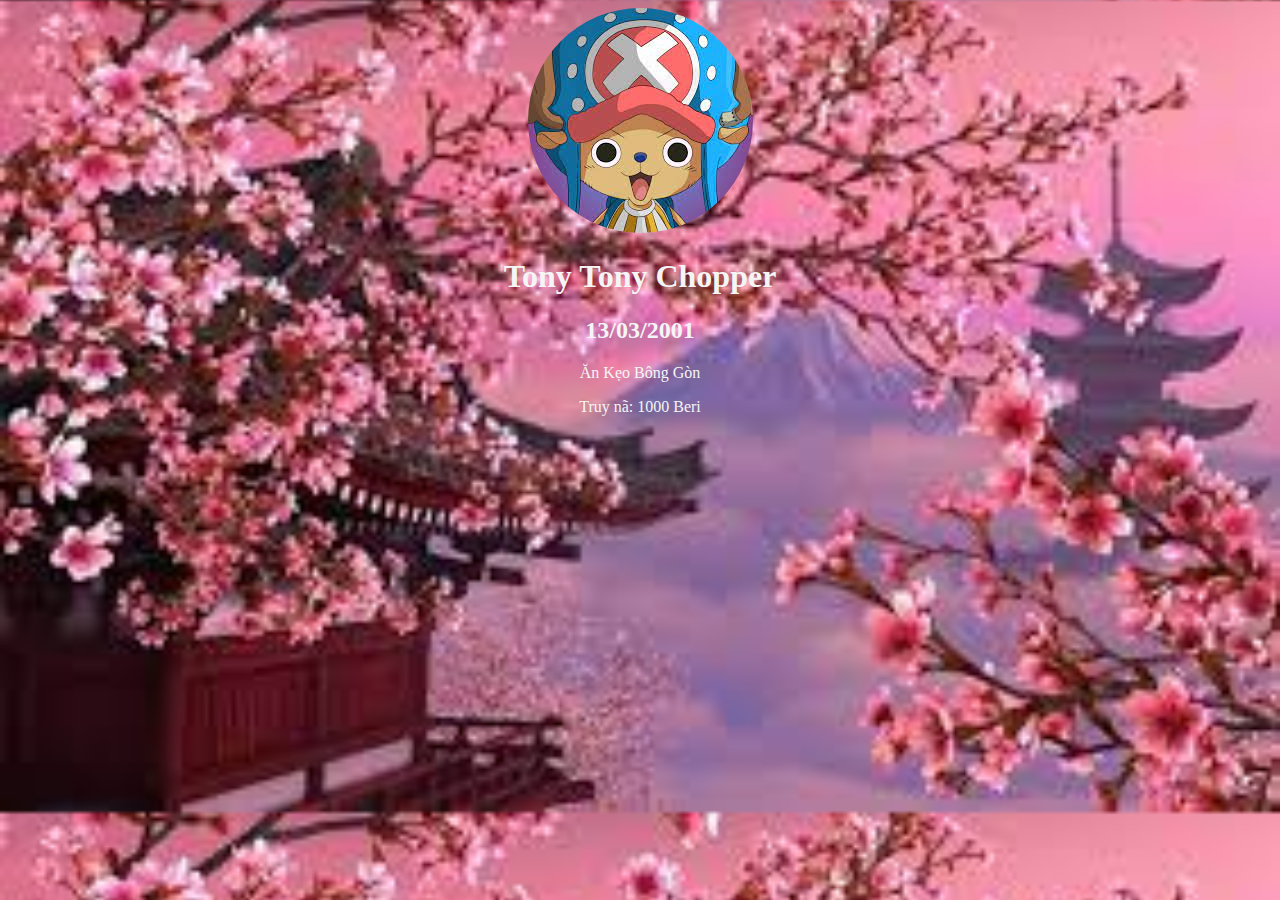
<file: index.html>
<!DOCTYPE html>
<html lang="en">
<head>
    <meta charset="UTF-8">
    <title>Thông tin cá nhân</title>
</head>
<body style="background: url('[data-uri]');
background-size: cover">
<center>
    <img src="Chopper.jpg" alt="" style="border-radius: 50%">
    <h1 style="color: whitesmoke">Tony Tony Chopper</h1>
    <h2 style="color: whitesmoke">13/03/2001</h2>
    <p style="color: whitesmoke">Ăn Kẹo Bông Gòn</p>
    <p style="color: whitesmoke">Truy nã: 1000 Beri</p>
</center>

</body>
</html>
</file>
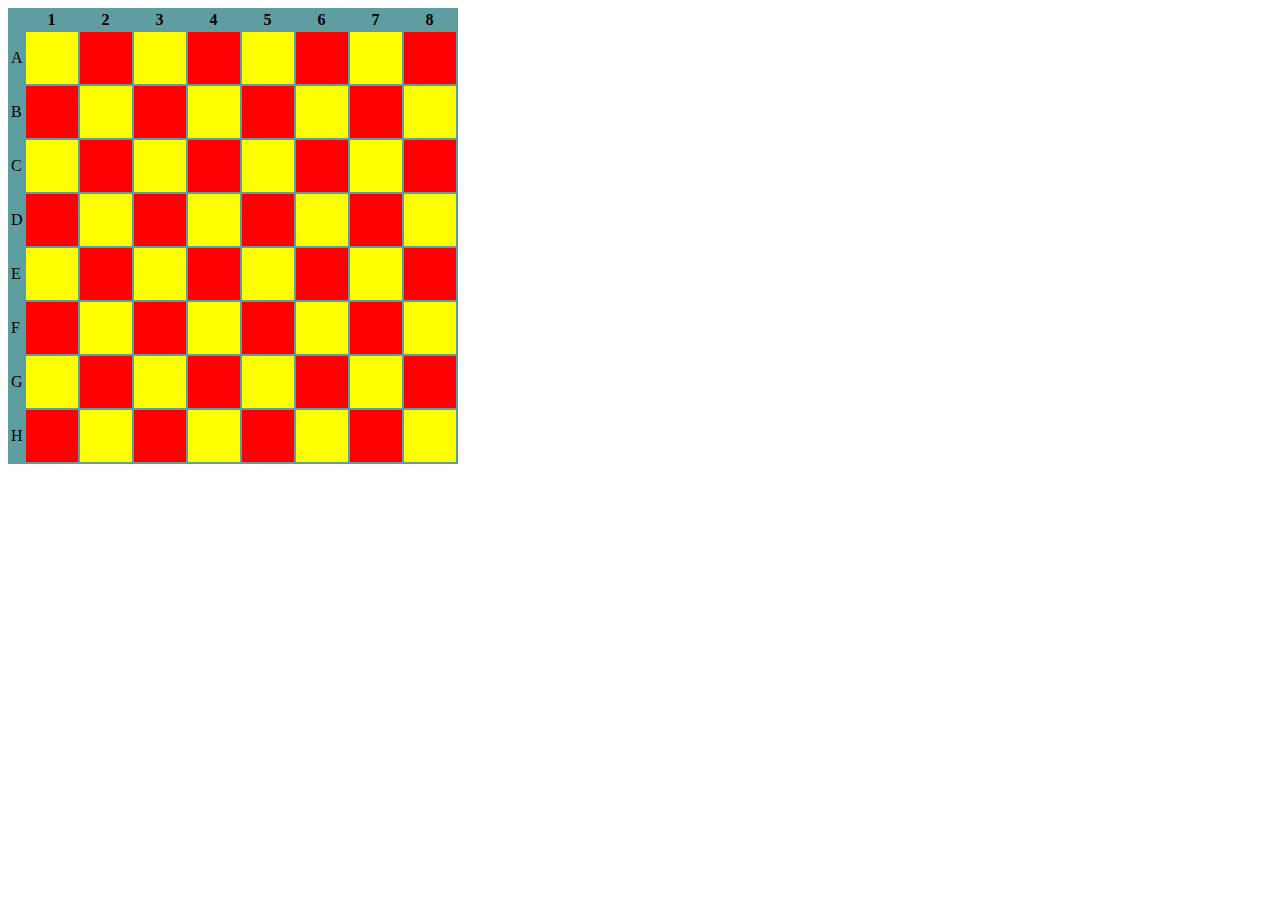
<file: Ban_co_vua.html>
<!DOCTYPE html>
<html lang="en">
<head>
    <meta charset="UTF-8">
    <title>Bàn cờ vua</title>
</head>
<body>
<table style="background-color: cadetblue">

  <tr>
    <th></th>
    <th>1</th>
    <th>2</th>
    <th>3</th>
    <th>4</th>
    <th>5</th>
    <th>6</th>
    <th>7</th>
    <th>8</th>
  </tr>
  <tr>
    <td>A</td>
    <td style="background-color: yellow; width: 50px; height: 50px"></td>
    <td style="background-color: red; width: 50px; height: 50px"></td>
    <td style="background-color: yellow; width: 50px; height: 50px"></td>
    <td style="background-color: red; width: 50px; height: 50px"></td>
    <td style="background-color: yellow; width: 50px; height: 50px"></td>
    <td style="background-color: red; width: 50px; height: 50px"></td>
    <td style="background-color: yellow; width: 50px; height: 50px"></td>
    <td style="background-color: red; width: 50px; height: 50px"></td>
  </tr>
  <tr>
    <td>B</td>
    <td style="background-color: red; width: 50px; height: 50px"></td>
    <td style="background-color: yellow; width: 50px; height: 50px"></td>
    <td style="background-color: red; width: 50px; height: 50px"></td>
    <td style="background-color: yellow; width: 50px; height: 50px"></td>
    <td style="background-color: red; width: 50px; height: 50px"></td>
    <td style="background-color: yellow; width: 50px; height: 50px"></td>
    <td style="background-color: red; width: 50px; height: 50px"></td>
    <td style="background-color: yellow; width: 50px; height: 50px"></td>
  </tr>
  <tr>
    <td>C</td>
    <td style="background-color: yellow; width: 50px; height: 50px"></td>
    <td style="background-color: red; width: 50px; height: 50px"></td>
    <td style="background-color: yellow; width: 50px; height: 50px"></td>
    <td style="background-color: red; width: 50px; height: 50px"></td>
    <td style="background-color: yellow; width: 50px; height: 50px"></td>
    <td style="background-color: red; width: 50px; height: 50px"></td>
    <td style="background-color: yellow; width: 50px; height: 50px"></td>
    <td style="background-color: red; width: 50px; height: 50px"></td>
  </tr>
  <tr>
    <td>D</td>
    <td style="background-color: red; width: 50px; height: 50px"></td>
    <td style="background-color: yellow; width: 50px; height: 50px"></td>
    <td style="background-color: red; width: 50px; height: 50px"></td>
    <td style="background-color: yellow; width: 50px; height: 50px"></td>
    <td style="background-color: red; width: 50px; height: 50px"></td>
    <td style="background-color: yellow; width: 50px; height: 50px"></td>
    <td style="background-color: red; width: 50px; height: 50px"></td>
    <td style="background-color: yellow; width: 50px; height: 50px"></td>
  </tr>
  <tr>
    <td>E</td>
    <td style="background-color: yellow; width: 50px; height: 50px"></td>
    <td style="background-color: red; width: 50px; height: 50px"></td>
    <td style="background-color: yellow; width: 50px; height: 50px"></td>
    <td style="background-color: red; width: 50px; height: 50px"></td>
    <td style="background-color: yellow; width: 50px; height: 50px"></td>
    <td style="background-color: red; width: 50px; height: 50px"></td>
    <td style="background-color: yellow; width: 50px; height: 50px"></td>
    <td style="background-color: red; width: 50px; height: 50px"></td>
  </tr>
  <tr>
    <td>F</td>
    <td style="background-color: red; width: 50px; height: 50px"></td>
    <td style="background-color: yellow; width: 50px; height: 50px"></td>
    <td style="background-color: red; width: 50px; height: 50px"></td>
    <td style="background-color: yellow; width: 50px; height: 50px"></td>
    <td style="background-color: red; width: 50px; height: 50px"></td>
    <td style="background-color: yellow; width: 50px; height: 50px"></td>
    <td style="background-color: red; width: 50px; height: 50px"></td>
    <td style="background-color: yellow; width: 50px; height: 50px"></td>
  </tr>
  <tr>
    <td>G</td>
    <td style="background-color: yellow; width: 50px; height: 50px"></td>
    <td style="background-color: red; width: 50px; height: 50px"></td>
    <td style="background-color: yellow; width: 50px; height: 50px"></td>
    <td style="background-color: red; width: 50px; height: 50px"></td>
    <td style="background-color: yellow; width: 50px; height: 50px"></td>
    <td style="background-color: red; width: 50px; height: 50px"></td>
    <td style="background-color: yellow; width: 50px; height: 50px"></td>
    <td style="background-color: red; width: 50px; height: 50px"></td>
  </tr>
  <tr>
    <td>H</td>
    <td style="background-color: red; width: 50px; height: 50px"></td>
    <td style="background-color: yellow; width: 50px; height: 50px"></td>
    <td style="background-color: red; width: 50px; height: 50px"></td>
    <td style="background-color: yellow; width: 50px; height: 50px"></td>
    <td style="background-color: red; width: 50px; height: 50px"></td>
    <td style="background-color: yellow; width: 50px; height: 50px"></td>
    <td style="background-color: red; width: 50px; height: 50px"></td>
    <td style="background-color: yellow; width: 50px; height: 50px"></td>
  </tr>
</table>
</body>
</html>
</file>
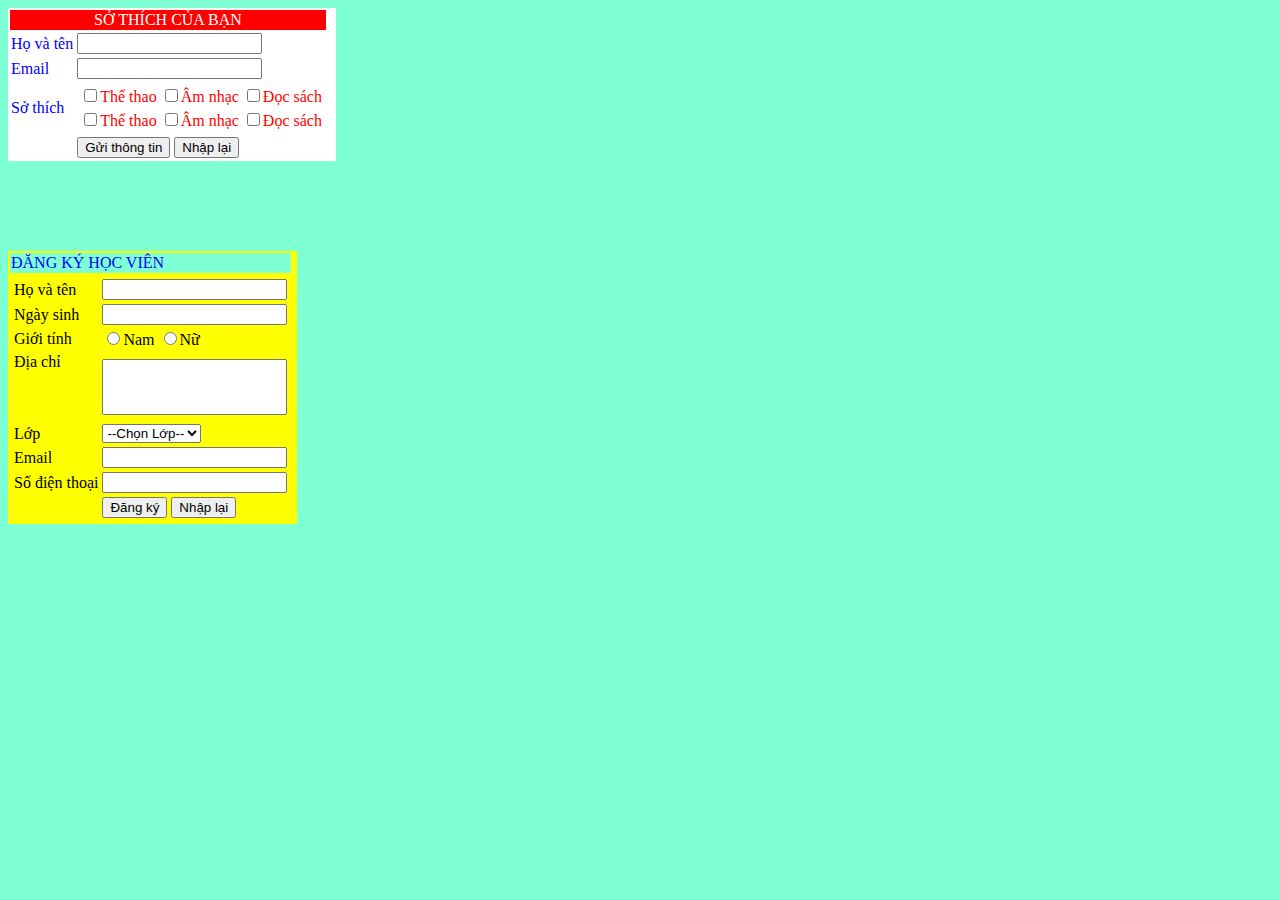
<file: BT_tao_form_don_gian.html>
<!DOCTYPE html>
<html lang="en">
<head>
    <meta charset="UTF-8">
    <title>Tạo form đơn giản</title>
</head>
<body style="background-color: aquamarine">
<table style="background-color: white">
    <tr>
        <td colspan = "2" style="text-align: center; background-color: red; color: white" >SỞ THÍCH CỦA BẠN</td>
        <td></td>
        <td></td>
    </tr>
    <tr>
        <td style="color: blue"> Họ và tên</td>
        <td><input type="text"></td>
    </tr>
    <tr>
        <td style="color: blue"> Email</td>
        <td><input type="text"></td>
    </tr>
    <tr>
        <td style="color: blue">Sở thích</td>
        <td>
            <table>
                <tr>
                    <td style="color: red"><input type="checkbox" name="" id="">Thể thao</td>
                    <td style="color: red"><input type="checkbox" name="" id="">Âm nhạc</td>
                    <td style="color: red"><input type="checkbox" name="" id="">Đọc sách</td>
                </tr>
                <tr>
                    <td style="color: red"><input type="checkbox" name="" id="">Thể thao</td>
                    <td style="color: red"><input type="checkbox" name="" id="">Âm nhạc</td>
                    <td style="color: red"><input type="checkbox" name="" id="">Đọc sách</td>
                </tr>
            </table>
        </td>
    </tr>
    <tr>
        <td></td>
        <td>
            <input type="button" value="Gửi thông tin">
            <input type="button" value="Nhập lại">
        </td>

    </tr>
</table>
<br><br><br><br><br>
<table style="background-color: yellow;">
    <tr style="color: cadetblue;" >
        <td colspan ="2"  style="color: blue; text-align:left;background-color: aquamarine ">ĐĂNG KÝ HỌC VIÊN</td>
        <td></td>
    </tr>
    <tr>
        <td>
            <table>
                <tr>
                    <td>Họ và tên</td>
                    <td><input type="text"></td>
                </tr>
                <tr>
                    <td>Ngày sinh</td>
                    <td><input type="text" ></td>
                </tr>
                <tr>
                    <td>Giới tính</td>
                    <td><input type="radio" name="Nam" id="">Nam
                        <input type="radio" name="Nữ" id="">Nữ
                    </td>
                </tr>
                <tr>
                    <td style="padding-bottom: 50px">Địa chỉ</td>
                    <td>
                        <input style="height: 50px" type="text" name="" id="">
                    </td>
                </tr>
                <tr>
                    <td>Lớp</td>
                    <td>
                        <select name="Chọn lớp" id="r">
                            <option value="Chọn lớp">--Chọn Lớp--</option>
                            <option value="Chọn lớp">A</option>
                            <option value="Chọn lớp">B</option>
                            <option value="Chọn lớp">C</option>
                            <option value="Chọn lớp">D</option>
                        </select>
                    </td>
                </tr>
                <tr>
                    <td>Email</td>
                    <td>
                        <input type="text" name="" id="">
                    </td>
                </tr>
                <tr>
                    <td>Số điện thoại</td>
                    <td>
                        <input type="text" name="" id="">
                    </td>
                </tr>
                <tr>
                    <td></td>
                    <td>
                        <input type="button" value="Đăng ký">
                        <input type="button" value="Nhập lại">
                    </td>
                </tr>
            </table>
        </td>

    </tr>
</table>

</body>
</html>
</file>
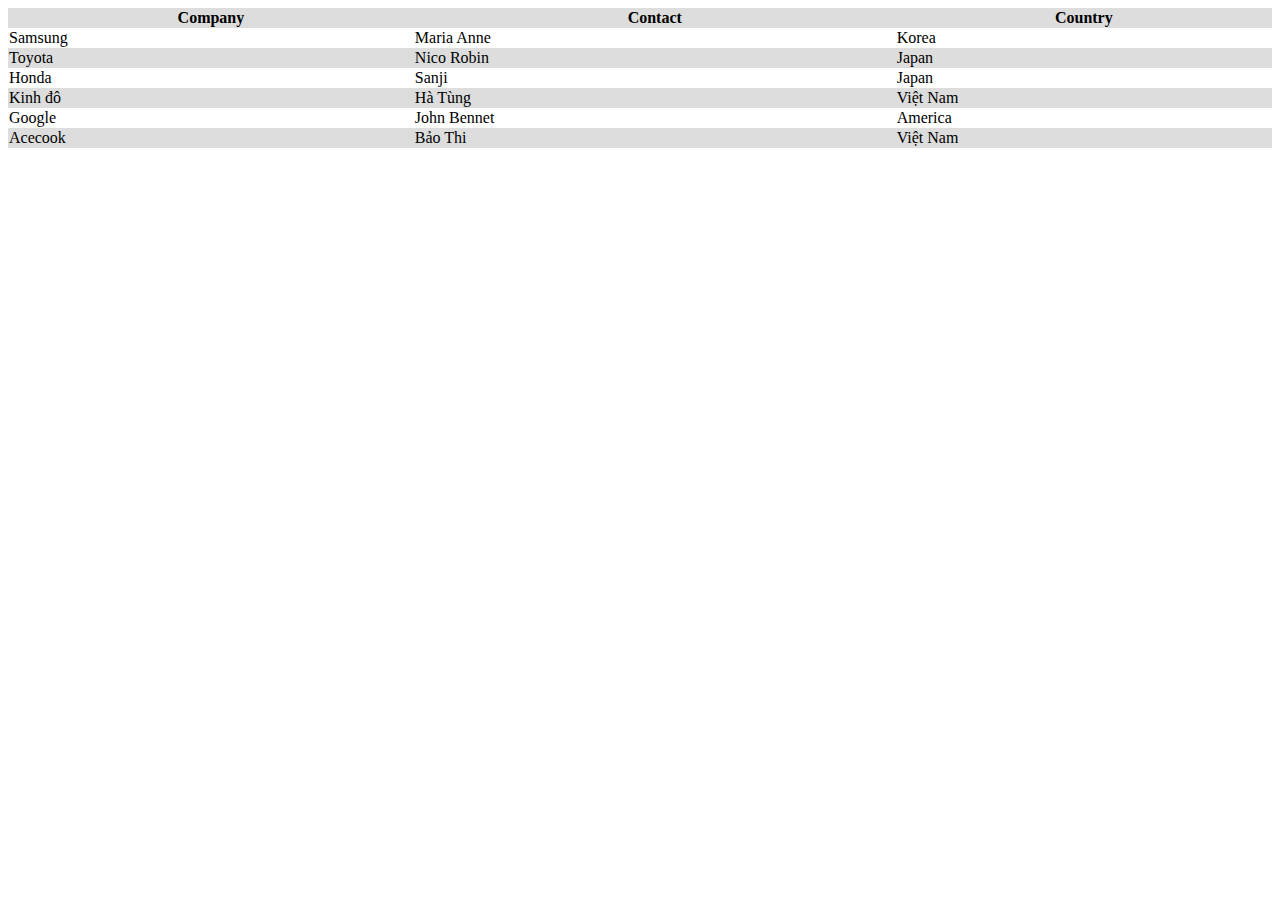
<file: BT_TH_tao_bang_co_ban.html>
<!DOCTYPE html>
<html lang="en">
<head>
    <meta charset="UTF-8">
    <title>Bài tập tạo bảng cơ bản</title>
</head>
<body>
<table style="border-collapse: collapse; width: 100%">
    <tr style="background-color:#DDDDDD">
        <th>Company</th>
        <th>Contact</th>
        <th>Country</th>
    </tr>
    <tr>
        <td>Samsung</td>
        <td>Maria Anne</td>
        <td>Korea</td>
    </tr>
    <tr style="background-color:#DDDDDD">
        <td>Toyota</td>
        <td>Nico Robin</td>
        <td>Japan</td>
    </tr>
    <tr>
        <td>Honda</td>
        <td>Sanji</td>
        <td>Japan</td>
    </tr>
    <tr style="background-color:#DDDDDD">
        <td>Kinh đô</td>
        <td>Hà Tùng</td>
        <td>Việt Nam</td>
    </tr>
    <tr>
        <td>Google</td>
        <td>John Bennet</td>
        <td>America</td>
    </tr>
    <tr style="background-color:#DDDDDD">
        <td>Acecook</td>
        <td>Bảo Thi</td>
        <td>Việt Nam</td>
    </tr>

</table>
</body>
</html>
</file>
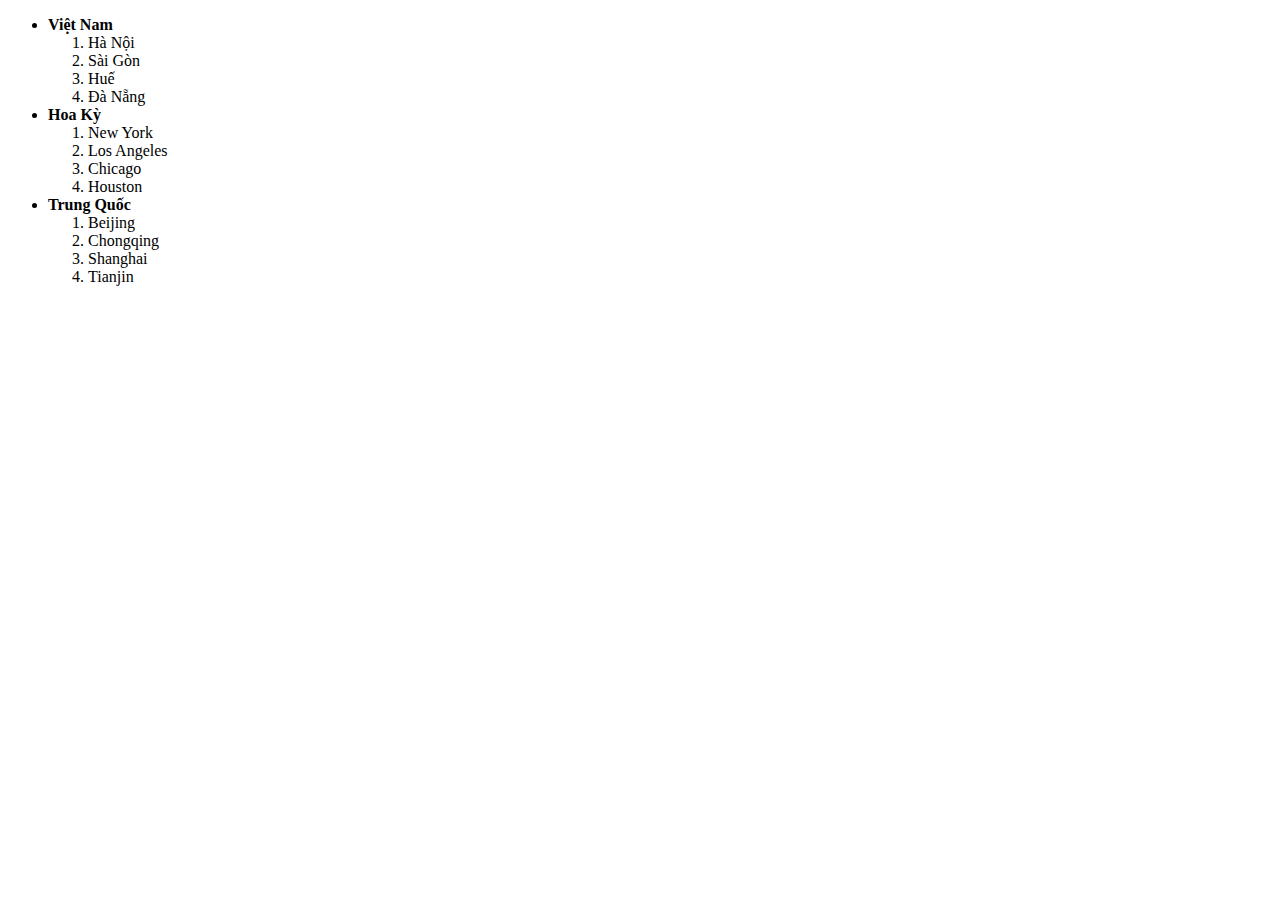
<file: Tao_danh_sach.html>
<!DOCTYPE html>
<html lang="en">
<head>
    <meta charset="UTF-8">
    <title>Tạo danh sách</title>
</head>
<body>
<ul>
    <li><b>Việt Nam</b>
    <ol type="1">
        <li>Hà Nội</li>
        <li>Sài Gòn</li>
        <li>Huế</li>
        <li>Đà Nẵng</li>
    </ol></li>
    <li><b>Hoa Kỳ</b>
        <ol type="1">
            <li>New York</li>
            <li>Los Angeles</li>
            <li>Chicago</li>
            <li>Houston</li>
        </ol></li>
    <li><b>Trung Quốc</b>
        <ol type="1">
            <li>Beijing</li>
            <li>Chongqing</li>
            <li>Shanghai</li>
            <li>Tianjin</li>
        </ol></li>
</ul>
</body>
</html>
</file>
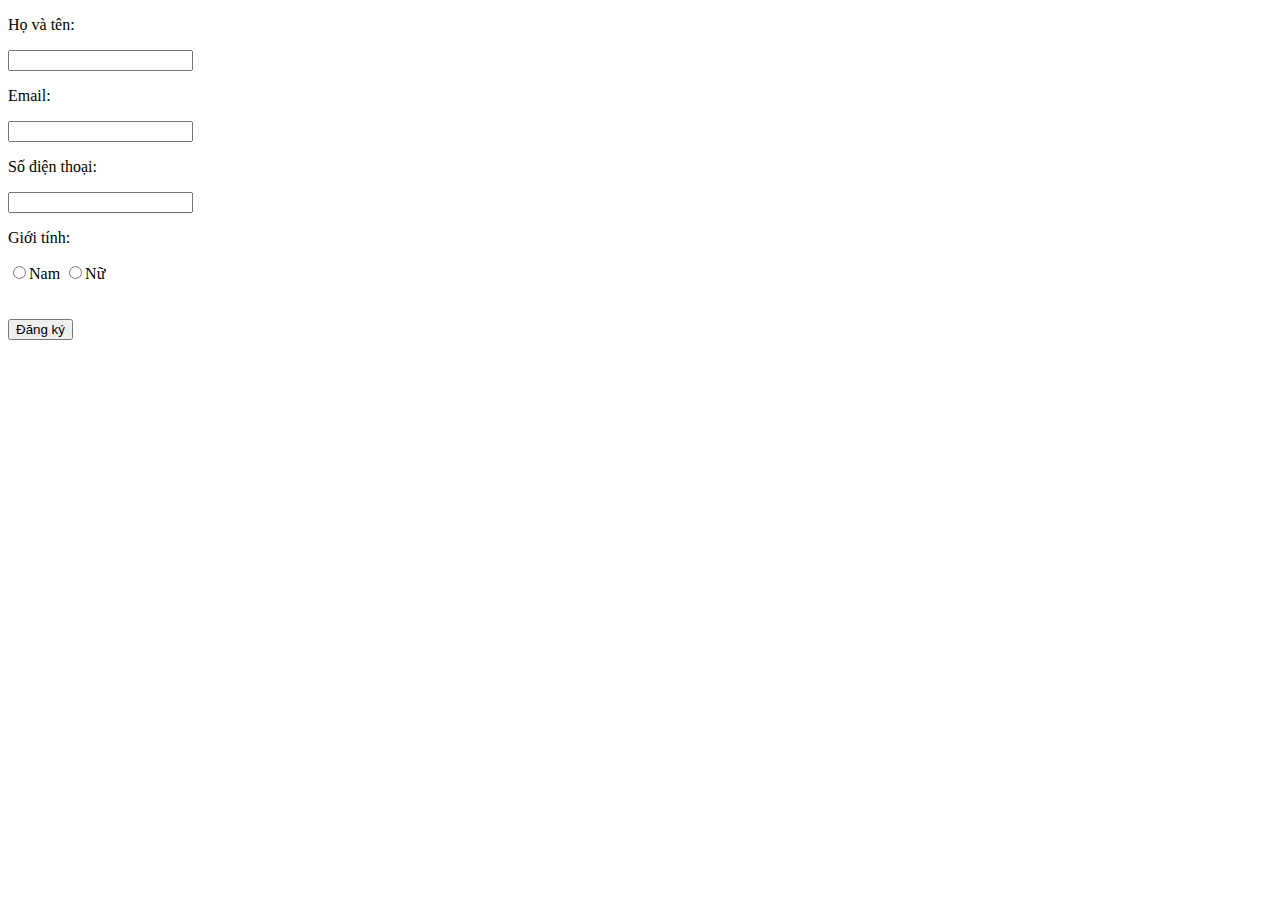
<file: Tao_form_DK_nguoi_dung.html>
<!DOCTYPE html>
<html lang="en">
<head>
    <meta charset="UTF-8">
    <title>Tạo form đăng ký giao diện người dùng</title>
</head>
<body>
<p>Họ và tên:</p>
<input type="text">
<p>Email:</p>
<input type="text">
<p>Số điện thoại:</p>
<input type="text">
<p>Giới tính:</p>
<input type="radio">Nam
<input type="radio">Nữ <br> <br> <br>
<input type="button" value="Đăng ký">
</body>
</html>
</file>
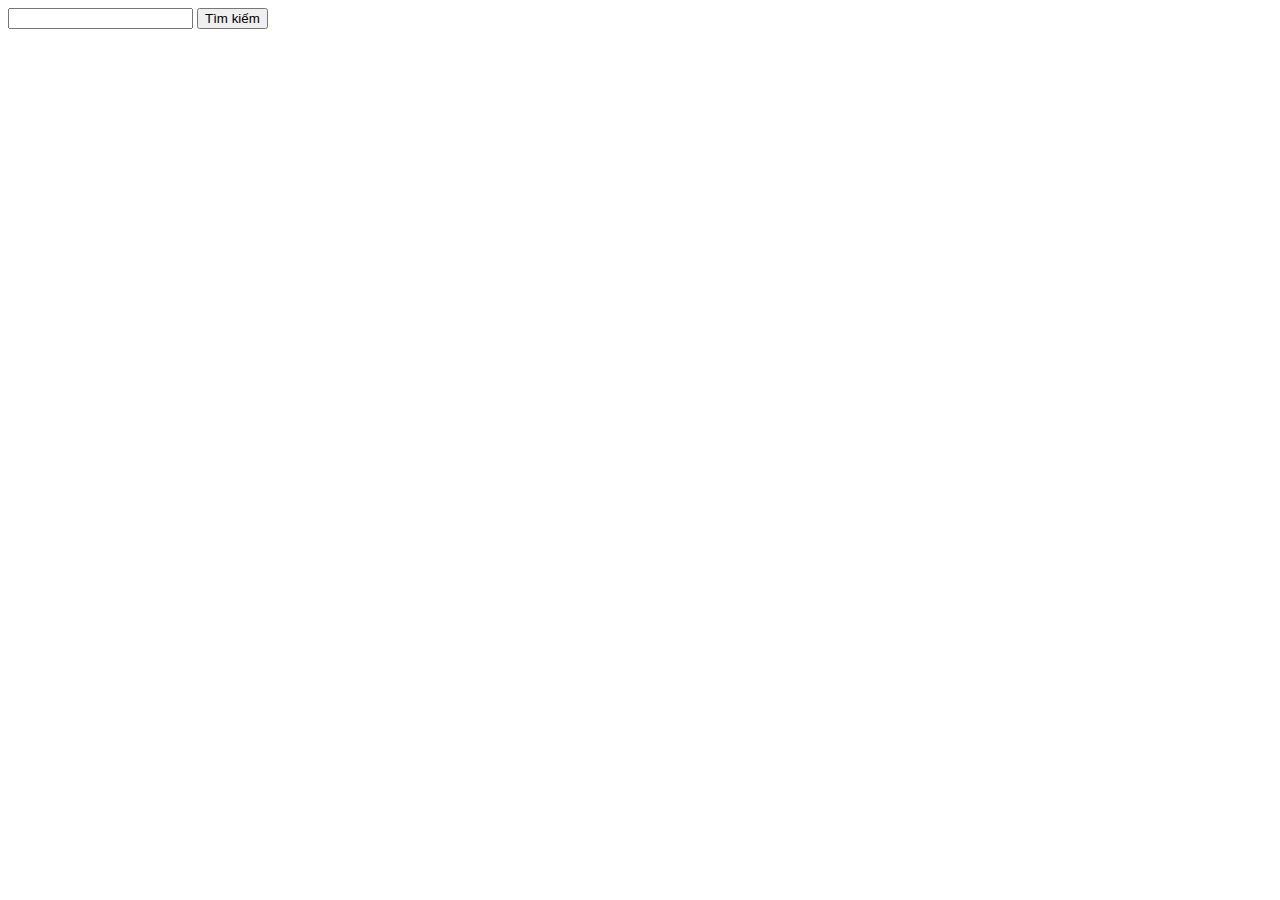
<file: Tao_form_TK_GG.html>
<!DOCTYPE html>
<html lang="en">
<head>
    <meta charset="UTF-8">
    <title>Tạo form tìm kiếm Google</title>
</head>
<body>
<form action="https://www.google.com/search">
    <input type="text" value="">
    <input type="submit" value="Tìm kiếm">
</form>
</body>
</html>
</file>
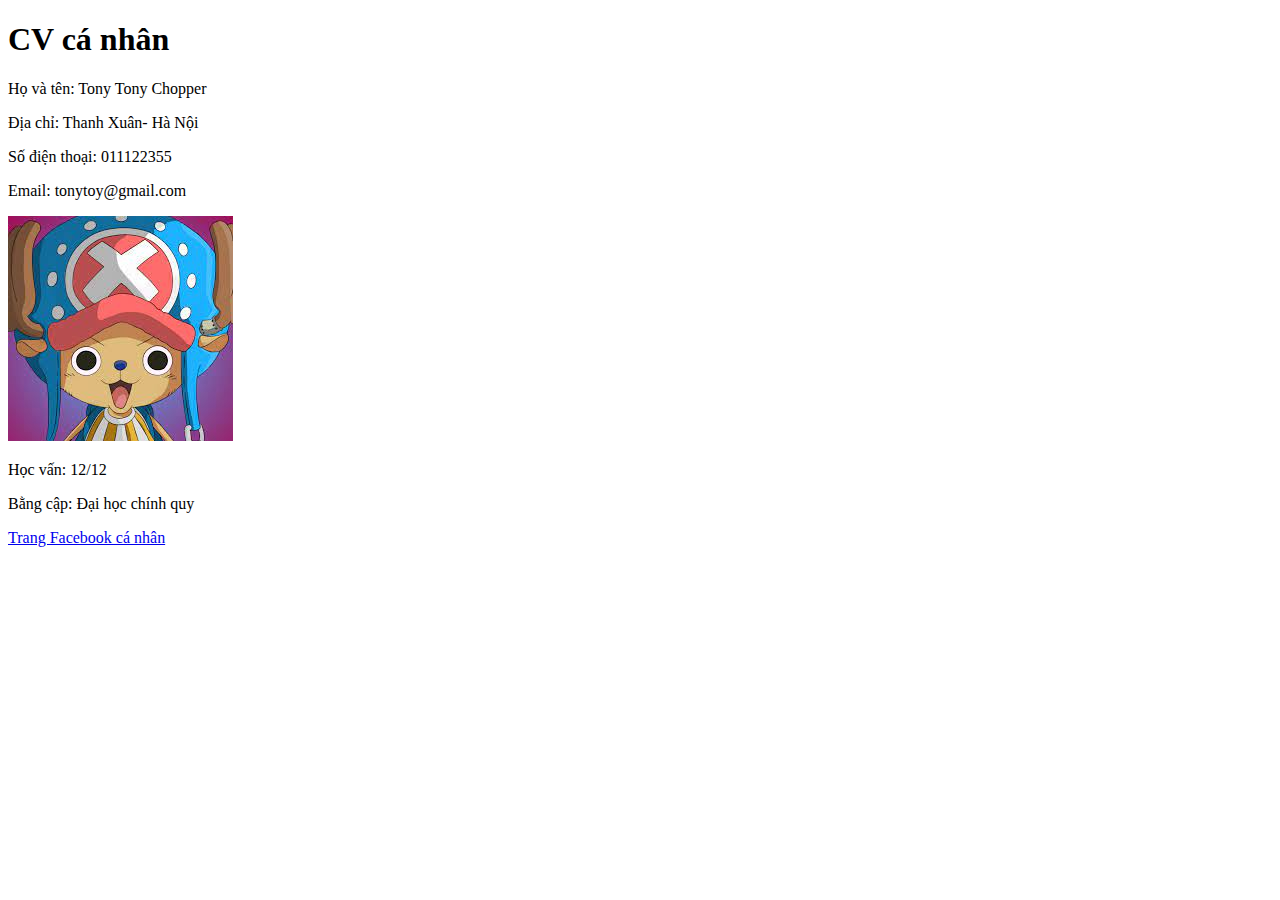
<file: Tao_trang_CV_ca_nhan.html>
<!DOCTYPE html>
<html lang="en">
<head>
    <meta charset="UTF-8">
    <title>Tạo trang CV cá nhân</title>
</head>
<body>
<h1>CV cá nhân</h1>
<p>Họ và tên: Tony Tony Chopper</p>
<p>Địa chỉ: Thanh Xuân- Hà Nội</p>
<p>Số điện thoại: 011122355</p>
<p>Email: tonytoy@gmail.com</p>
<img src="Chopper.jpg" alt="">
<p>Học vấn: 12/12</p>
<p>Bằng cập: Đại học chính quy</p>
<a href="https://www.facebook.com/GAMeSportsVN">Trang Facebook cá nhân</a>
</body>
</html>
</file>
